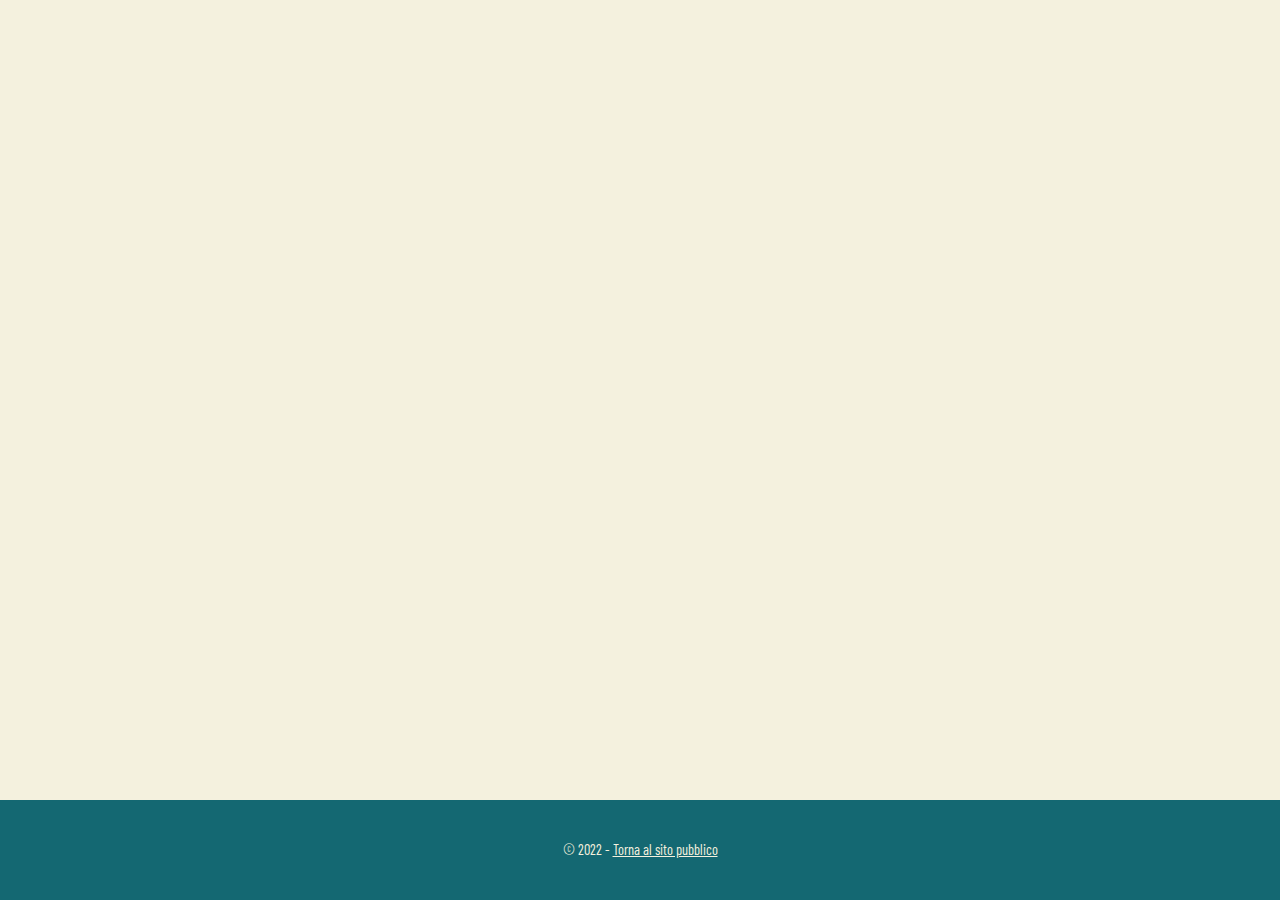
<file: reserved-area/index.html>
<!DOCTYPE html>
<html lang="en">
<head>
    <meta charset="UTF-8">
    <meta http-equiv="X-UA-Compatible" content="IE=edge">
    <meta name="viewport" content="width=device-width, initial-scale=1.0">
    <title>Meravigghia!</title>

    <link rel="stylesheet" href="/css/style.css">

    <link rel="preconnect" href="https://fonts.googleapis.com">
    <link rel="preconnect" href="https://fonts.gstatic.com" crossorigin>
    <link href="https://fonts.googleapis.com/css2?family=Barlow+Condensed:wght@300;400;700&display=swap" rel="stylesheet">

    <link rel="icon" type="image/png" href="/img/favicon.png">
</head>
<body>
    <div class="reserved-area">
    </div>

    <footer class="reserved-footer">
        <div>© 2022 - <a href="/">Torna al sito pubblico</a></div>
    </footer>

    <script src="/js/app.js"></script>
    <script>
        APP.reservedAreaHtml();
    </script>
</body>
</html>
</file>
<file: css/style.css>
:root{--white:#f4f1de;--color:#1b6b7d}*,*:before,*:after{box-sizing:border-box;margin:0;padding:0;line-height:1.2em;font-family:'Barlow Condensed',sans-serif}html{-webkit-text-size-adjust:100%;-webkit-font-smoothing:antialiased;-moz-osx-font-smoothing:grayscale;scroll-behavior:smooth;-webkit-tap-highlight-color:transparent;font-size:24px}body{font-weight:400;background-color:var(--white);color:var(--color)}h1,h2,h3,h4,p,ul,ol{display:block;font-size:inherit}img{max-width:100%;height:auto;border:0}p{margin-bottom:12px}a{color:var(--color)}.o-hidden{overflow:hidden}ul{margin:24px 0 32px;padding-left:24px}ul li{margin-bottom:8px}[hidden]{display:none !important}[disabled]{pointer-events:none;opacity:.4}label{font-size:1rem;display:inline-block;margin-bottom:4px;cursor:pointer}input[type=text],input[type=number],select,textarea{font-family:inherit;background:transparent;border:1px solid #e5e5e5;font-style:normal;font-size:1rem;padding:8px 16px;width:100%;background:#f4f1de;transition:.3s;margin-bottom:16px}.radio,.check{display:flex;align-items:center;margin-bottom:8px}.radio input,.check input{margin-right:8px;cursor:pointer}.radio label,.check label{margin-bottom:0}input[type=radio],input[type=checkbox]{width:24px;height:24px}.no-scroll{overflow:hidden}.btn{font-size:1rem;font-weight:400;display:inline-block;padding:16px 40px;background-color:var(--color);color:var(--white);border:1.5px solid transparent;border-radius:99px;text-transform:uppercase;text-decoration:none;cursor:pointer;transition:.3s}.btn small{font-size:.8rem;font-weight:bold}.btn.btn-light{font-weight:400;color:#1b6b7d;border-color:#1b6b7d;background-color:transparent}.btn.btn-ghost{font-size:1rem;font-weight:400;color:#1b6b7d;border-color:#1b6b7d;background-color:transparent}.btn.btn-small{font-size:1rem;padding:8px 16px}.btn.btn-negative{color:#1b6b7d;background-color:#f4f1de}.btn+.btn{margin-left:16px}.btn:hover{background-color:#0e353d}.btn:hover.btn-ghost{background-color:#1b6b7d;border-color:#1b6b7d;color:#f4f1de}.container{flex-direction:column;background:url(../img/pattern-h.jpg?v=8);background-size:contain;width:100%;display:flex;justify-content:center;align-items:center;position:relative;overflow:hidden}.text{font-size:1rem}.paper{width:700px;background-color:#f4f1de;padding:60px 72px;box-shadow:0 0 50px var(--color);transform:rotateZ(-2deg);display:flex;flex-direction:column;justify-content:center;text-align:center;margin:240px 0 120px;z-index:25;background-image:url(../img/texture.png?v=8);background-size:contain}.paper .sticker{width:300px;transform:rotateZ(20deg);position:absolute;top:-100px;right:-180px}.paper .img{margin-right:-50px;margin-left:-20px}.paper .date{font-size:2.4rem;text-align:center;margin-bottom:48px}.paper .title{font-size:1.2rem;align-self:center;background-color:#f4f1de;display:inline-block;z-index:135;position:relative;padding:0 16px;margin-bottom:16px;text-transform:uppercase}.paper .desc{font-size:1rem}.paper .btn{align-self:center;margin-bottom:24px}.music{min-width:600px;background-color:#ff8e85;padding:60px 80px;box-shadow:0 0 50px var(--color);display:flex;flex-direction:column;justify-content:center;text-align:center;margin-bottom:320px;transform:rotateZ(1deg);z-index:25}.music .music-title{font-size:2rem;line-height:.8em;font-weight:600}.donation{max-width:700px;background-color:#146872;padding:80px 60px;box-shadow:0 0 50px var(--color);display:flex;flex-direction:column;justify-content:center;text-align:center;margin-bottom:320px;transform:rotateZ(1deg);color:#f1eed7;z-index:25}.donation img{margin-bottom:16px}.donation .donation-title{font-size:2rem;line-height:.8em;font-weight:600}.donation .donation-desc{padding:0}.places{display:flex;width:100%;flex-direction:column}.places>div{width:100%}.section{width:100%;margin-bottom:32px;position:relative}.section:after{content:'';width:100%;height:1.5px;background-color:#1b6b7d;position:absolute;top:15px;left:0;z-index:0}.ricevimento{width:100%;margin-bottom:62px}.polaroid-container{width:100%;height:100%;top:0;display:flex;flex-direction:column;position:absolute;justify-content:space-between;align-items:center;margin:0}.polaroid{position:relative;transition:1.3s;width:300px;height:300px;background-size:cover;background-position:center;background-color:var(--white);padding:50px;border:24px solid var(--white);border-bottom:56px solid var(--white);box-shadow:0 0 10px var(--color);z-index:20}.polaroid:after{content:'';background-image:url(../img/texture.png?v=8);width:calc(100% + 48px);height:calc(100% + 80px);position:absolute;top:-24px;left:-24px;background-size:contain}.polaroid.polaroid-1{top:2480px;right:430px;transform:rotateZ(-5deg)}.polaroid.polaroid-2{top:-340px;left:-320px;transform:rotateZ(3deg)}.polaroid.polaroid-3{top:-100px;right:-420px;transform:rotateZ(6deg)}.polaroid.polaroid-4{top:-350px;left:-450px;transform:rotateZ(-8deg)}.polaroid.polaroid-5{top:-280px;right:-450px;transform:rotateZ(-7deg)}.polaroid.polaroid-6{top:-280px;left:-450px;transform:rotateZ(1deg)}.polaroid.polaroid-7{top:-350px;right:-350px;transform:rotateZ(-3deg)}.polaroid.polaroid-8{top:-130px;left:370px;transform:rotateZ(7deg)}.polaroid.no-animation{transform:rotateZ(0deg) !important}.modal-container{position:fixed;top:0;left:0;background-color:#1b6b7dd6;width:100%;height:100%;z-index:50;display:flex;justify-content:center;opacity:0;visibility:hidden;transition:opacity .3s 0s,visibility 0s 0s}.modal-container.visible{display:flex;opacity:1;visibility:visible}.modal-container .modal{background-color:#1b6b7d;color:#f4f1de;margin:80px;padding:50px 80px 60px;display:flex;flex-direction:column;overflow-y:auto;max-height:100vh;max-width:800px;align-self:center;border:1.5px solid #f4f1de;border-radius:20px}.modal-container .modal .modal-title{font-size:2rem;margin-bottom:32px}.modal-container .modal .btn{color:#1b6b7d;background-color:#f4f1de}.modal-container .modal .btn.btn-light{color:#f4f1de;background-color:transparent;border-color:#f4f1de}.modal-container .modal .btn:hover{opacity:.8}.modal-container .modal a{color:#f4f1de}.modal-container .modal.modal-success{background-color:#579957;height:auto}.modal-container .modal.modal-success .modal-footer{justify-content:center}.modal-container .modal.modal-error{background-color:#994040}.modal-container .modal.modal-error .modal-footer{justify-content:center}.modal-container .modal-footer{display:flex;justify-content:space-between;margin-top:40px}.alert-container{position:fixed;top:0;left:0;background-color:#1b6b7dd6;width:100%;height:100%;z-index:100;display:flex;justify-content:center;opacity:0;visibility:hidden;transition:opacity .3s 0s,visibility 0s 0s}.alert-container.visible{display:flex;opacity:1;visibility:visible}.alert-container .alert{background-color:#1b6b7d;color:#f4f1de;margin:80px;padding:50px 80px 60px;display:flex;flex-direction:column;overflow-y:auto;max-height:100vh;align-self:center}.alert-container .alert .alert-title{font-size:3rem;margin-bottom:32px}.alert-container .alert .btn{color:#1b6b7d;background-color:#f4f1de}.alert-container .alert .btn.btn-light{color:#f4f1de;background-color:transparent;border-color:#f4f1de}.alert-container .alert a{color:#f4f1de}.alert-container .alert.alert-success{background-color:#579957}.alert-container .alert.alert-success .modal-footer{justify-content:center}.alert-container .alert.alert-error{background-color:#994040}.alert-container .alert.alert-error .alert-footer{justify-content:center}.alert-container .alert-footer{display:flex;justify-content:space-between;margin-top:40px}.modal-come{max-width:800px}.modal-dove ul{padding:0;margin-bottom:0}.modal-dove ul li{list-style:none}.modal-dove ul b{font-size:1.2rem;display:flex;align-items:center}.modal-dove .btn-small{margin:16px 0}.modal-dove ul li{margin-top:40px;margin-bottom:40px}.modal-dove ul li:last-child{margin-bottom:0}.modal-container .modal.modal-reserved-area{height:auto}.modal-container .modal.modal-song{background-color:#ff8e85;color:#1b6b7d}.modal-container .modal.modal-song .btn{background-color:#1b6b7d;color:#f4f1de}.modal-container .modal.modal-song .btn.btn-light{background-color:transparent;border-color:#1b6b7d;color:#1b6b7d}.modal-container .modal.modal-song textarea{height:150px}.reserved-area{padding:40px 80px;text-align:center;display:flex;justify-content:center;flex-direction:column;margin-bottom:100px}.reserved-area h3{font-size:2rem;margin-bottom:32px}.reserved-area .table{margin-bottom:56px}.table{color:#333;background:white;border:1px solid grey;font-size:12pt;border-collapse:collapse}.table thead th{color:#777;background:rgba(0,0,0,0.1)}.table th,.table td{padding:.5em;border:1px solid lightgrey}.table tbody tr:nth-of-type(odd){background:rgba(0,0,0,0.05)}footer{background-color:#146872;color:#f4f1de;padding:40px 80px;display:flex;justify-content:center;align-items:center;width:100%;bottom:0;font-size:.6rem}footer a{color:#f4f1de;text-decoration:underline;cursor:pointer}footer.reserved-footer{position:fixed;bottom:0;width:100%;height:100px}@media (max-width:768px){html{font-size:20px}.btn{padding:12px 24px}.alert-container .alert{margin:0;padding:32px 48px}.modal-container .modal{margin:0;border-radius:0;border:none;padding:24px;height:100%}.modal-container .modal .modal-title{line-height:.8em;font-size:1.6rem}.modal-container .modal .modal-content{flex-grow:1}.modal-container .modal .modal-footer{margin-top:8px;flex-wrap:wrap;justify-content:center}.modal-container .modal .modal-footer .btn{margin-top:16px}.polaroid-container{margin:0}.polaroid-container .polaroid{position:absolute;width:260px;height:260px}.polaroid-container .polaroid.polaroid-1{top:50px;right:-7px;left:0;margin:0 auto;transform:rotateZ(-20deg)}.polaroid-container .polaroid.polaroid-2{top:380px;right:-100px;left:0;margin:0 auto;z-index:21}.polaroid-container .polaroid.polaroid-3{top:40px;right:-60px;left:0;margin:0 auto}.polaroid-container .polaroid.polaroid-4{top:320px;right:70px;left:0;margin:0 auto}.polaroid-container .polaroid.polaroid-5{opacity:0}.polaroid-container .polaroid.polaroid-6{opacity:0}.polaroid-container .polaroid.polaroid-7{opacity:0}.polaroid-container .polaroid.polaroid-8{opacity:0}.paper{margin:700px 0 0;box-shadow:none;padding:56px 32px;transform:none;max-width:none;width:100%}.paper .sticker{position:absolute;margin:0px auto;top:180px;left:0;right:0;width:350px;padding:16px}.paper .date{font-size:1.6rem;margin-bottom:24px}.paper .img{margin-left:0;margin-right:-16px}.paper .btn{margin-left:0}.music{max-width:none;min-width:auto;width:100%;transform:rotateZ(0deg);margin-top:100px;margin-bottom:100px;box-shadow:none;padding:60px 30px}.music .music-desc{line-height:.8em}.music .music-desc b{line-height:.8em;margin-bottom:16px;display:inline-block}.donation{max-width:none;min-width:auto;width:100%;transform:rotateZ(0deg);margin-bottom:0;box-shadow:none;padding:60px 30px}.donation .donation-desc{padding:0}}@media (max-width:425px){.modal-footer .btn{align-self:center}}.bounce{animation:bounce 2.5s infinite}@keyframes bounce{0%{transform:translateY(0)}60%{transform:translateY(-5px)}100%{transform:translateY(0)}}.pulse{animation:pulse 3s infinite}@keyframes pulse{0%{box-shadow:0 0 0 0 #146872}70%{box-shadow:0 0 0 10px rgba(0,0,0,0)}100%{box-shadow:0 0 0 0 rgba(0,0,0,0)}}
</file>
